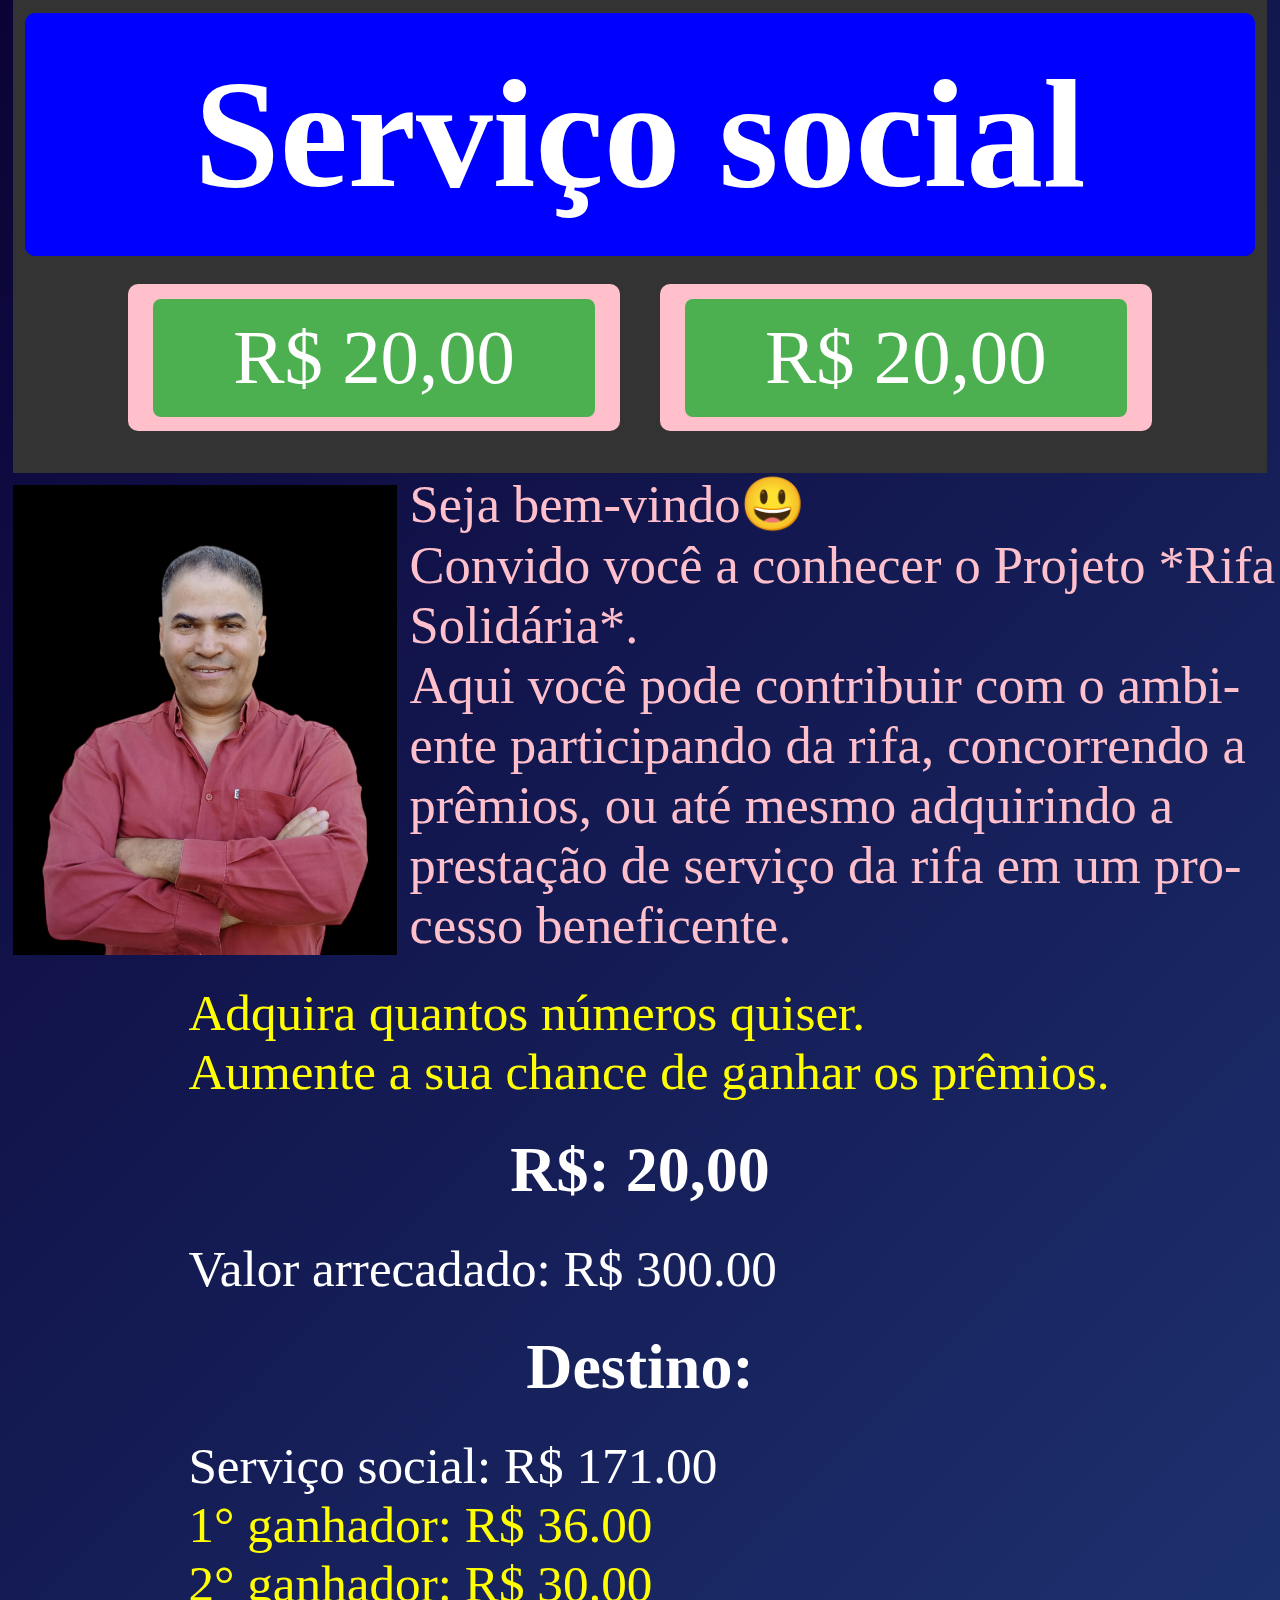
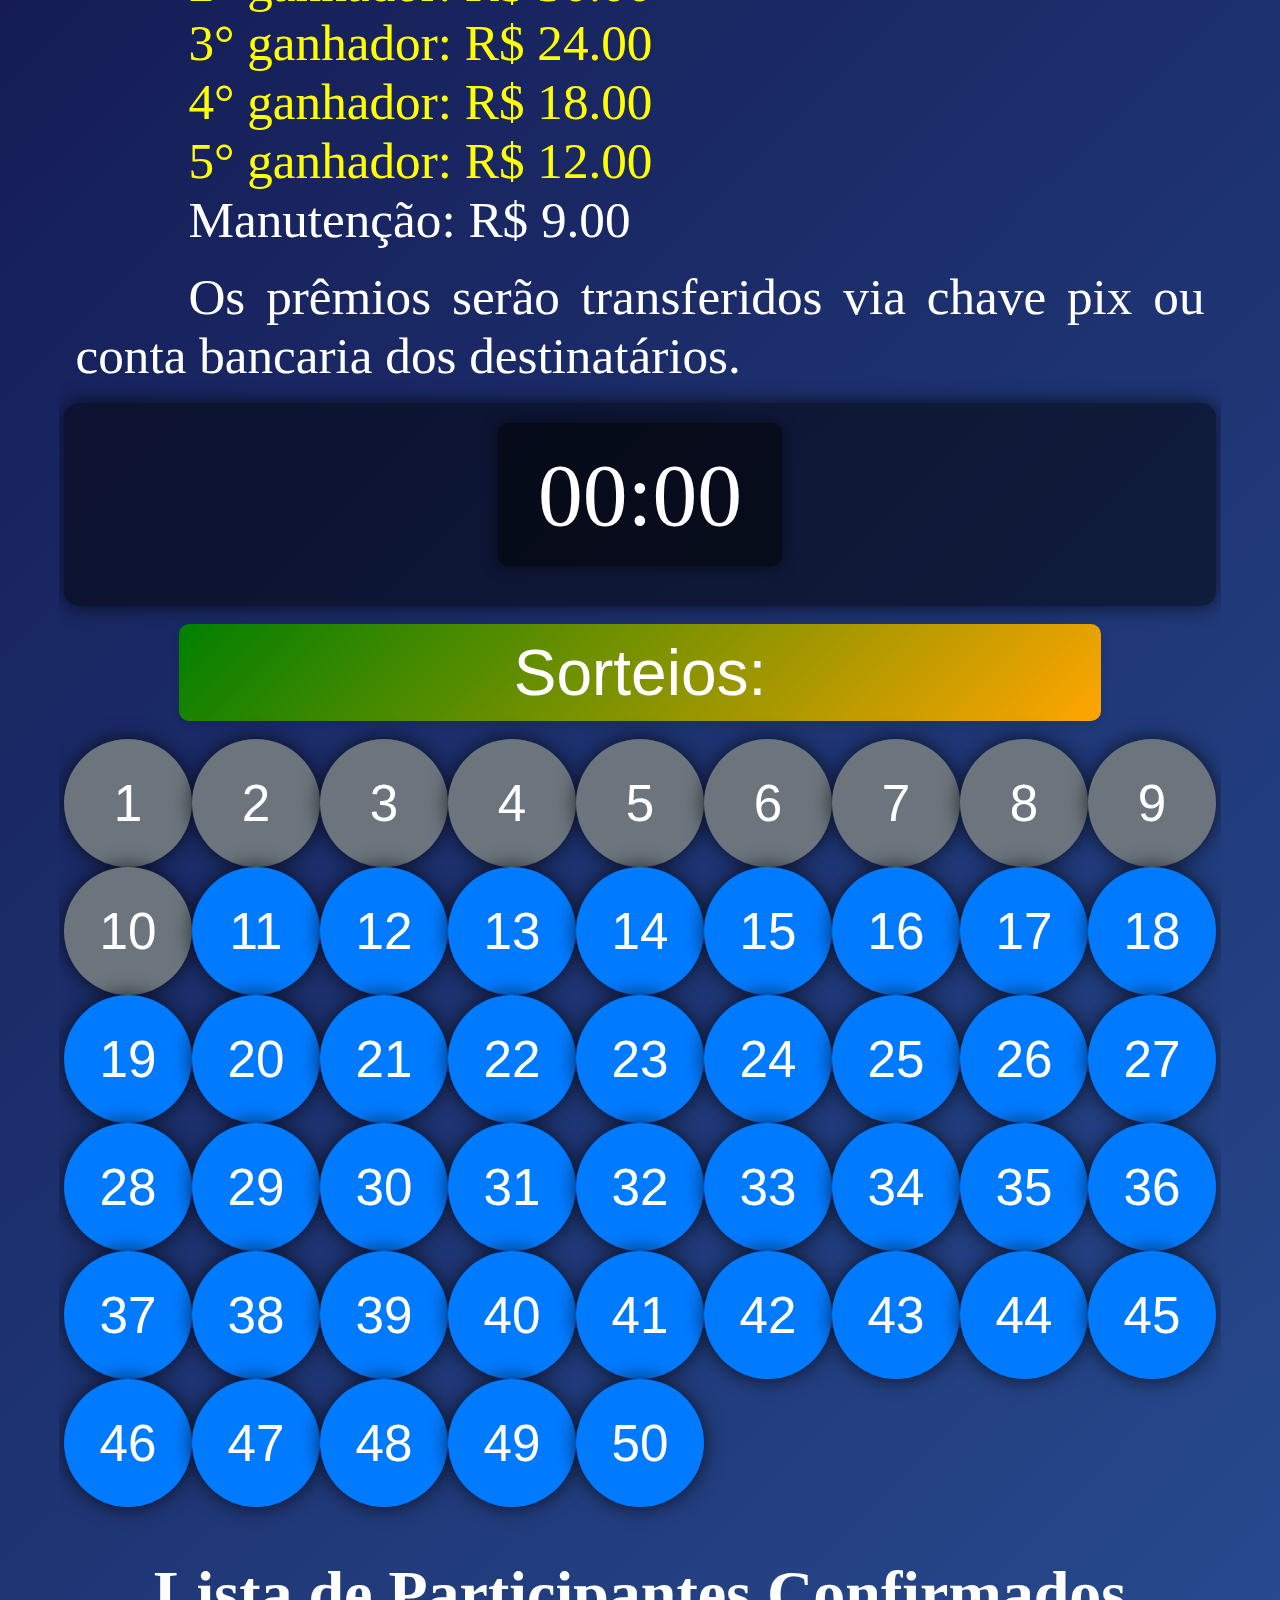
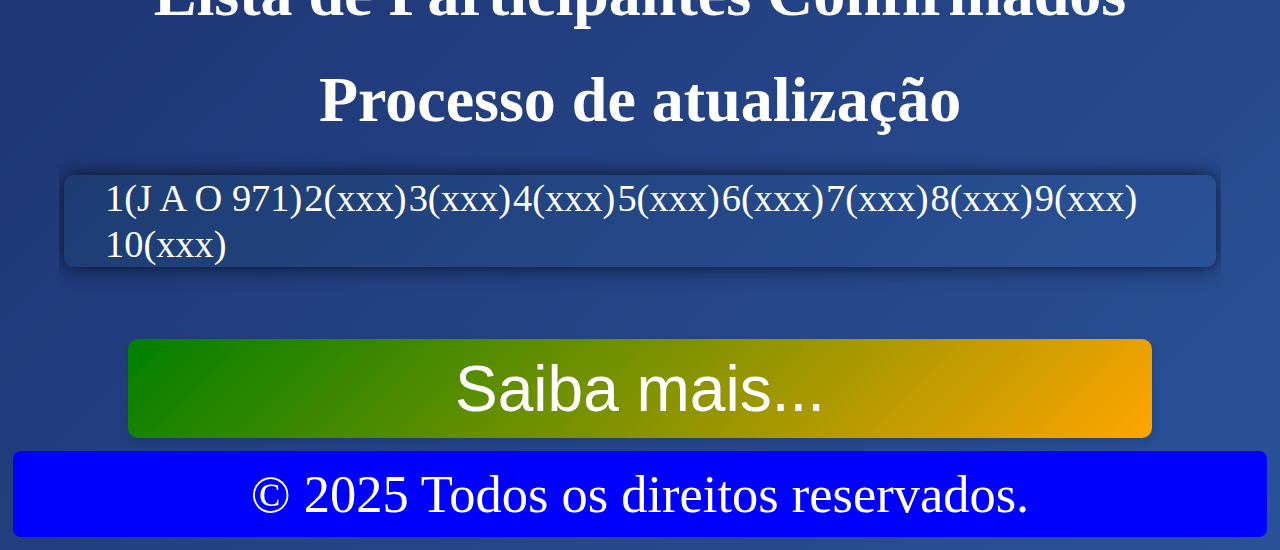
<file: index.html>
<!DOCTYPE html>
<html lang="pt-br">

<head>
    <meta charset="UTF-8">
    <meta name="viewport" content="width=device-width, initial-scale=1.0">
    <title>Jeferson Alves!</title>
    <link rel="stylesheet" href="css/rifa.css">
    <link rel="stylesheet" href="css/global.css">
    <link
        href="https://fonts.googleapis.com/css2?family=Montserrat:wght@400;700&family=Open+Sans:wght@400;700&family=Roboto:wght@400;700&display=swap"
        rel="stylesheet">
</head>

<body>
    <nav>
        <div class="logo">
            <h1><a href="index.html">Serviço social</a></h1>
        </div>
        <ul>
            <li>
                <a href=".html" id="preço-link"
                    onclick="alert('Escolha o (s) número (s) disponíveis!'); return false;" class="btn-preço">R$
                    20,00</a>
            </li>
            <li>
                <a href=".html" id="preço-link"
                    onclick="alert('Escolha o (s) número (s) disponíveis!'); return false;" class="btn-preço">R$
                    20,00</a>
            </li>
        </ul>
    </nav>
    <main>
        <div class="containerJA">
            <img src="img/J1.png" alt="J1">
            <div id="descrição-beneficente" class="descrição-beneficente">
                Seja bem-vindo😃<br>
                Convido você a conhecer o Projeto *Rifa Solidária*.<br>
                Aqui você pode contribuir com o ambiente participando da rifa, concorrendo a prêmios,
                ou até mesmo adquirindo a prestação de serviço da rifa em um processo beneficente.
            </div>
            <br>
        </div>
        <div class="code-container">
            <section>
                <p class="p2">Adquira quantos números quiser.</p>
                <p class="p2">Aumente a sua chance de ganhar os prêmios.</p>
                <h1>R$: 20,00</h1>
                <p class="p1">Valor arrecadado: R$ <span id="valor-arrecadado">0.00</span></p>
                <h4>Destino:</h4>

                <p class="p1">Serviço social: R$ <span id="cliente">0.00</span></p>
                <p class="p2">1° ganhador: R$ <span id="primeiro-ganhador">0.00</span></p>
                <p class="p2">2° ganhador: R$ <span id="segundo-ganhador">0.00</span></p>
                <p class="p2">3° ganhador: R$ <span id="terceiro-ganhador">0.00</span></p>
                <p class="p2">4° ganhador: R$ <span id="quarto-ganhador">0.00</span></p>
                <p class="p2">5° ganhador: R$ <span id="quinto-ganhador">0.00</span></p>
                <p class="p1">Manutenção: R$ <span id="manutenção">0.00</span></p>
                <br>
                <p class="p1">
                    Os prêmios serão transferidos via chave pix ou conta bancaria dos destinatários.
                </p>
                <br>
                <div class="container2-cronometro">
                    <div class="container-cronometro">
                        <div id="cronometro">00:00</div>
                    </div>
                    <div id="mensagem-sorteio" class="mensagem-sorteio"></div>
                    <div id="resultado-sorteio" class="resultado-sorteio"></div>
                </div>
                <br>
                <button class="btn2"
                    onclick="window.open('https://drive.google.com/file/d/1-MW5Cq9LmIs7RhKZhIwuF4i0_9--1ahb/view?usp=sharing', '_blank')">Sorteios:</button>
                <br>
                <br>
                <div class="numbers-container"></div>
                <br>
                <h2>Lista de Participantes Confirmados</h2>
                <h2>Processo de atualização</h2>
                <ul id="lista-participantes"></ul>
                <br>

            </section>
        </div>
    </main>
    <button class="btn2" onclick="window.open('https://ja.tec.br/', '_blank')">Saiba mais...</button>
    <br>
    <footer>&copy; 2025 Todos os direitos reservados.</footer>
    <script src="js/script.js"></script>
    <script src="js/cronometro.js"></script>
</body>

</html>
</file>
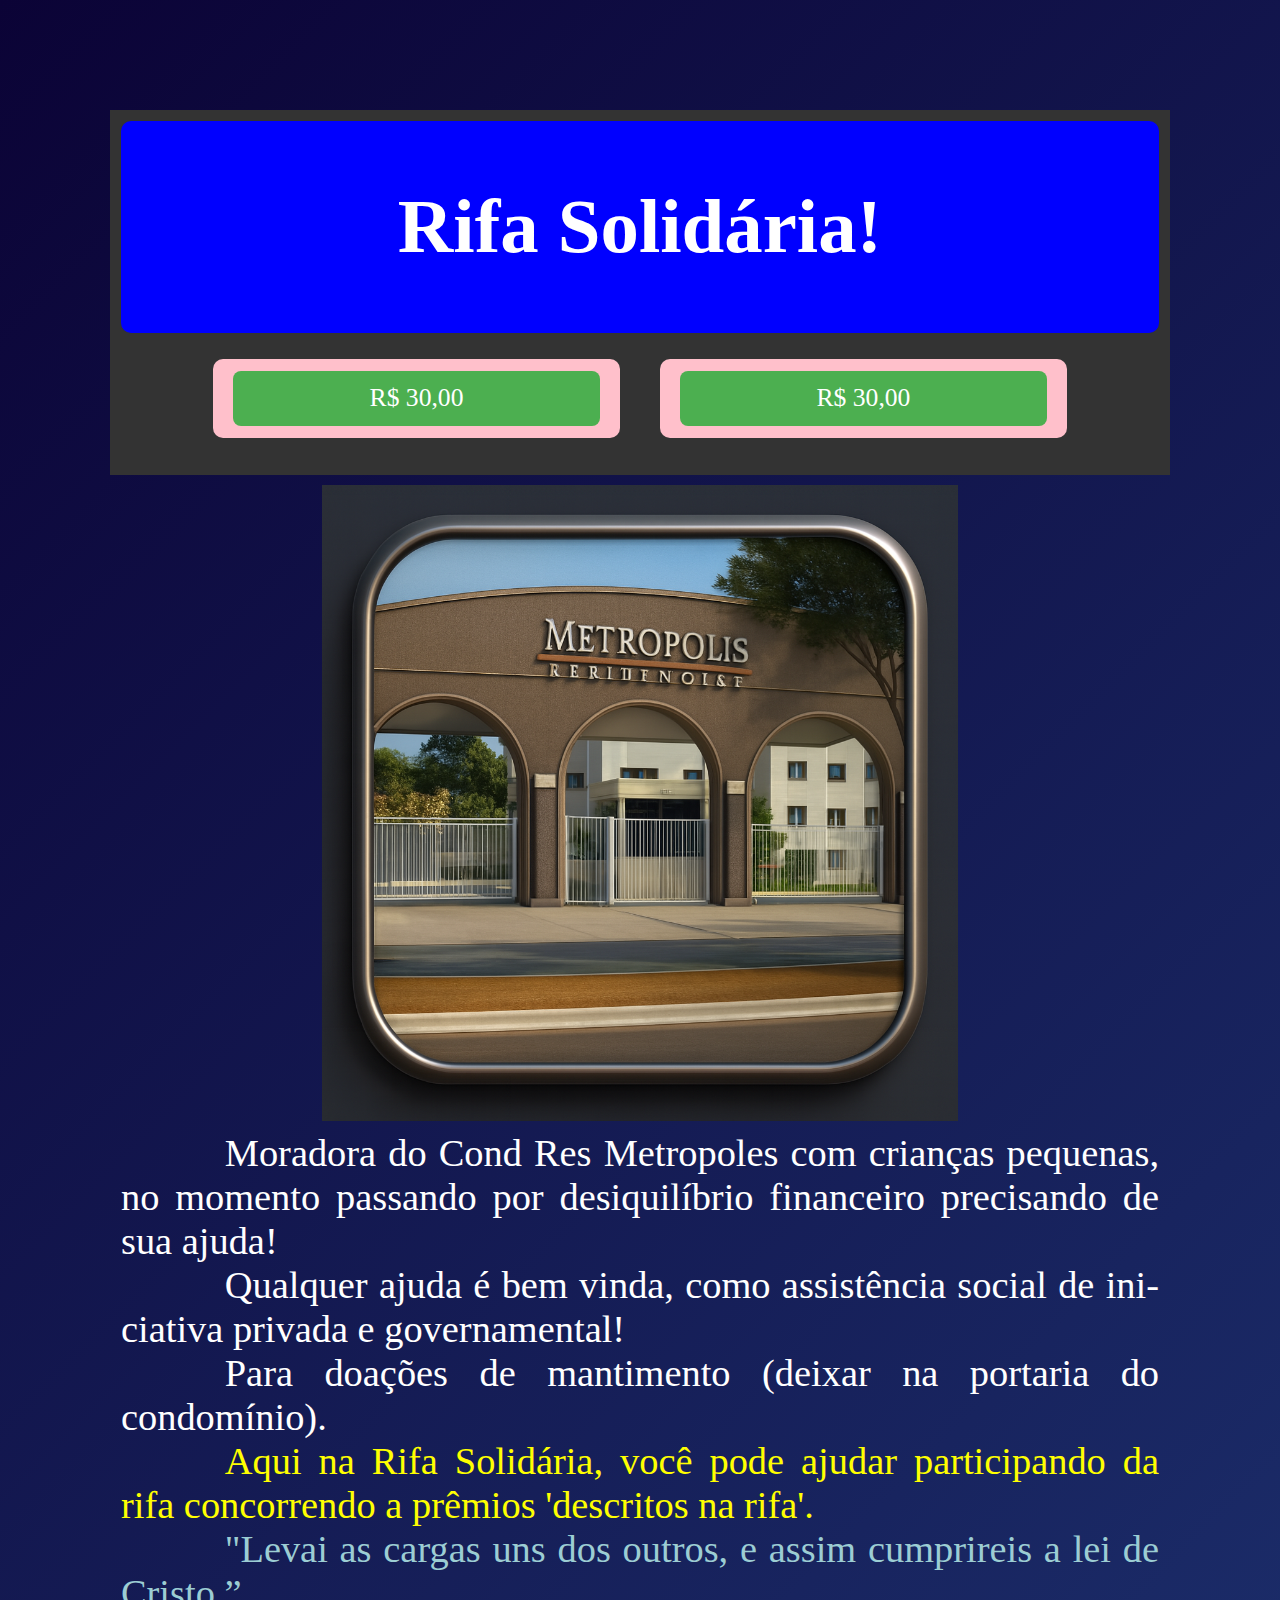
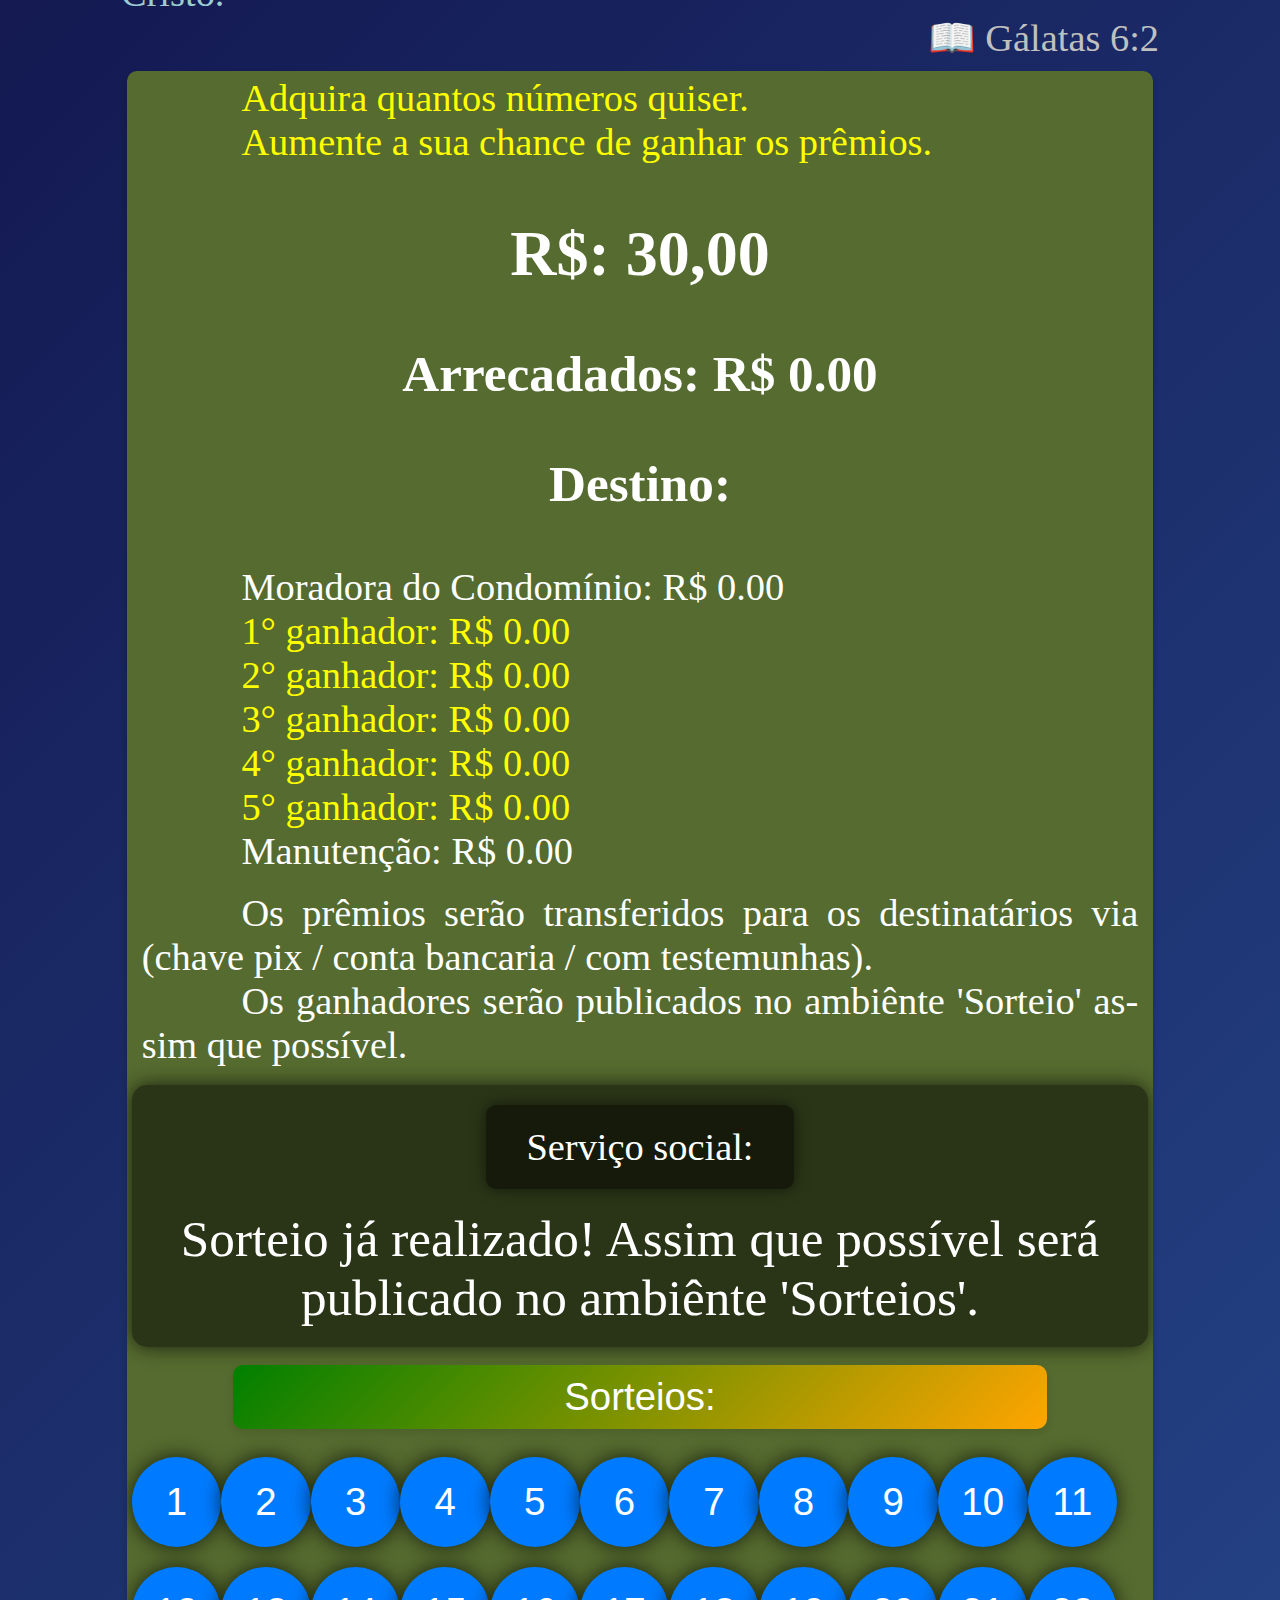
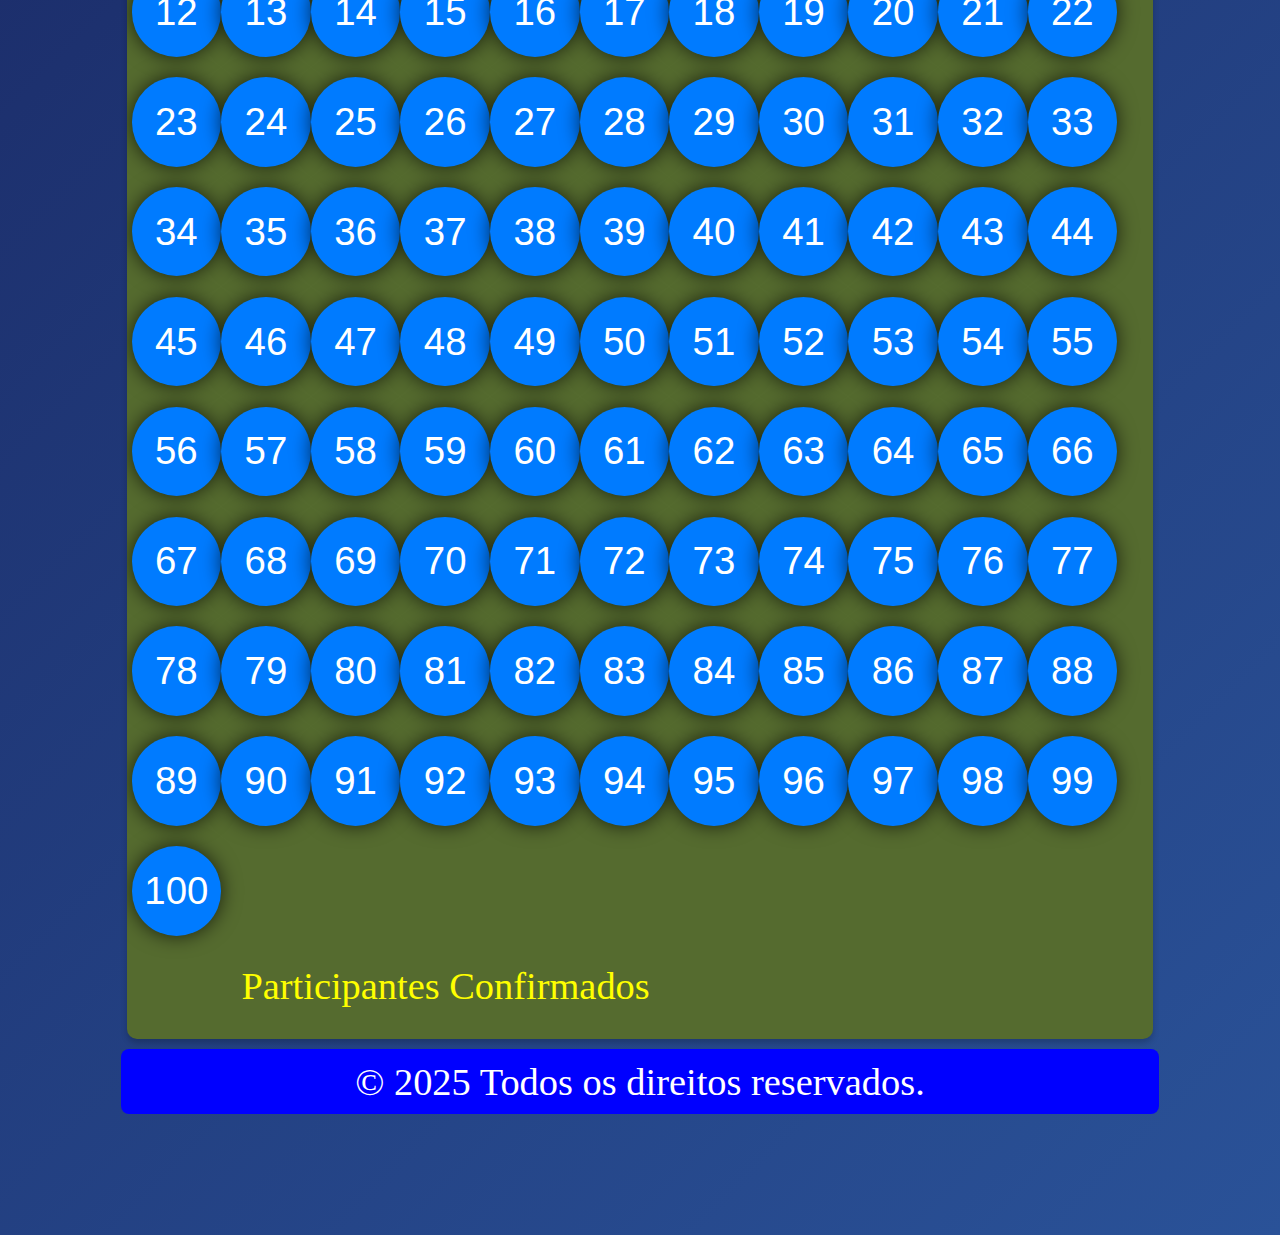
<file: sorteio.html>
<!DOCTYPE html>
<html lang="pt-br">

<head>
    <meta charset="UTF-8">
    <meta name="viewport" content="width=device-width, initial-scale=1.0">
    <title>SORTEIO!</title>
    <link rel="stylesheet" href="css/sorteiorifa.css">
    <link rel="stylesheet" href="css/sorteioglobal.css">
    <link
        href="https://fonts.googleapis.com/css2?family=Montserrat:wght@400;700&family=Open+Sans:wght@400;700&family=Roboto:wght@400;700&display=swap"
        rel="stylesheet">
</head>
<!-- Comentários -->

<body>
    <nav>
        <div class="logo">
            <a href="index.html">
                <h1>Rifa Solidária!
                </h1>
            </a>
        </div>
        <ul>
            <li>
                <a href=".html" id="preço-link" onclick="alert('Escolha o (s) número (s) disponíveis!'); return false;"
                    class="btn-preço">R$
                    30,00</a>
            </li>
            <li>
                <a href=".html" id="preço-link" onclick="alert('Escolha o (s) número (s) disponíveis!'); return false;"
                    class="btn-preço">R$
                    30,00</a>
            </li>
        </ul>
    </nav>
    <main>
        <div class="container-foto">
            <img src="img/Metropoles.png" alt="metr">
        </div>
        <div class="container-descrição">
            <div id="descrição-beneficente" class="descrição-beneficente">
                <!--Seja bem-vindo😃<br>
                Convido você a conhecer o Projeto *Rifa Solidária*.<br>
                Aqui você pode contribuir com o ambiente participando da rifa, concorrendo a prêmios,
                ou até mesmo adquirindo a prestação de serviço da rifa em um processo beneficente.-->
                <p class="p1">Moradora do Cond Res Metropoles com crianças pequenas, no momento passando por
                    desiquilíbrio financeiro precisando de sua ajuda!</p>
                <p class="p1">Qualquer ajuda é bem vinda, como assistência social de iniciativa privada e governamental!
                </p>
                <p class="p1">Para doações de mantimento (deixar na portaria do condomínio).</p>
                <p class="p2">Aqui na Rifa Solidária, você pode ajudar participando da rifa concorrendo a prêmios
                    'descritos na rifa'.</p>
                <p class="p3">"Levai as cargas uns dos outros, e assim cumprireis a lei de Cristo.”</p>
                <p class="p4">📖 Gálatas 6:2</p>
            </div>
        </div>

        <div class="container-verde">
            <section>
                <p class="p2">Adquira quantos números quiser.</p>
                <p class="p2">Aumente a sua chance de ganhar os prêmios.</p>
                <h2>R$: 30,00</h2>
                <h3>Arrecadados: R$ <span id="valor-arrecadado">0.00</span></h3>
                <h3>Destino:</h3>

                <p class="p1">Moradora do Condomínio: R$ <span id="cliente">0.00</span></p>
                <p class="p2">1° ganhador: R$ <span id="primeiro-ganhador">0.00</span></p>
                <p class="p2">2° ganhador: R$ <span id="segundo-ganhador">0.00</span></p>
                <p class="p2">3° ganhador: R$ <span id="terceiro-ganhador">0.00</span></p>
                <p class="p2">4° ganhador: R$ <span id="quarto-ganhador">0.00</span></p>
                <p class="p2">5° ganhador: R$ <span id="quinto-ganhador">0.00</span></p>
                <p class="p1">Manutenção: R$ <span id="manutenção">0.00</span></p>
                <br>
                <p class="p1">
                    Os prêmios serão transferidos para os destinatários via (chave pix / conta bancaria / com testemunhas).
                </p>
                <p class="p1">
                    Os ganhadores serão publicados no ambiênte 'Sorteio' assim que possível.
                </p>
                <br>
                <div class="container2-cronometro">
                    <div class="container-cronometro">
                        <div id="cronometro">00:00</div>
                    </div>
                    <div id="mensagem-sorteio" class="mensagem-sorteio"></div>
                    <div id="resultado-sorteio" class="resultado-sorteio"></div>
                </div>
                <br>
                <button
                    class="btn2">Sorteios:</button><!-- onclick="window.open('https://drive.google.com/file/d/1-MW5Cq9LmIs7RhKZhIwuF4i0_9--1ahb/view?usp=sharing', '_blank')" -->
                <br>
                <br>
                <div class="numbers-container"></div>
                <br>
                <p class="p2">Participantes Confirmados</p>
                <ul id="lista-participantes"></ul>
            </section>
        </div>
    </main>
    <!-- <button class="btn2" onclick="window.open('https://ja.tec.br/', '_blank')">Saiba mais...</button> -->
    <footer>&copy; 2025 Todos os direitos reservados.</footer>
    <script src="sorteiojs/script.js"></script>
    <script src="sorteiojs/cronometro.js"></script>
</body>

</html>
</file>
<file: css/rifa.css>
/* Estilos Gerais */ 
body { 
    color: white; 
    background: linear-gradient(135deg, #0b0336, #2a5298); 
} 
 
#lista-participantes { 
    color: white; 
    background: linear-gradient(135deg, #1e3c72, #2a5298); 
    box-shadow: 0 0 20px rgba(0, 0, 0, 0.7); 
} 
 
.number-btn { 
    background-color: #007bff; 
    color: white; 
    box-shadow: 0 0 20px rgba(0, 0, 0, 0.7); 
} 
 
.number-btn:disabled { 
    background-color: #6c757d; 
} 
 
.summary { 
    background: #fff; 
    box-shadow: 0 2px 5px rgba(0, 0, 0, 0.1); 
} 
 
.container2-cronometro { 
    background-color: rgba(0, 0, 0, 0.5); 
    box-shadow: 0 0 20px rgba(0, 0, 0, 0.7); 
} 
 
#cronometro { 
    background-color: rgba(0, 0, 0, 0.5); 
    box-shadow: 0 0 15px rgba(0, 0, 0, 0.5); 
} 
 
#cronometro.finalizado { 
    background-color: #ff0000; 
    box-shadow: 0 0 25px rgba(255, 0, 0, 0.8); 
} 
 
/* Estilo do Cabeçalho */ 
nav { 
    background-color: #333; 
    color: white; 
} 
 
nav .logo { 
    background-color: blue; 
} 
 
nav .logo a { 
    color: white; 
} 
 
nav ul li { 
    background-color: pink; 
} 
 
nav ul li a { 
    color: white; 
} 
 
nav ul li a.disabled { 
    color: grey; 
} 
 
/* Estilos para Títulos */ 
h1 { 
    color: white; 
} 
 
h2 { 
    color: white; 
} 
 
h3 { 
    color: white; 
} 
 
h4 { 
    color: white; 
} 
 
h5 { 
    color: #007BFF; 
} 
 
/* Estilos para Parágrafos */ 
.p1 { 
    color: white; 
} 
 
.p2 { 
    color: yellow; 
} 
 
.p3 { 
    color: rgb(156, 205, 211); 
} 
 
.p4 { 
    color: silver; 
} 
 
.p5 { 
    color: white; 
} 
 
 
/* Estilos para os Botões */  
.btn-preço { 
    transition: transform 0.3s, background-color 0.3s; 
    background-color: #4caf50;  
    color: white; 
} 
 
.btn-preço:hover { 
    background-color: #45a049; 
    /* Cor de fundo ao passar o mouse */ 
} 

.btn1, 
.btn2,
.btn3 { 
    background: linear-gradient(135deg, green, orange); 
    color: white; 
    transition: background-color 0.3s ease, transform 0.3s ease; 
    box-shadow: 0 4px 8px rgba(0, 0, 0, 0.1); 
} 
 
.btn1:hover, 
.btn2:hover,
.btn3:hover { 
    background-color: #45a049; 
    box-shadow: 0 8px 16px rgba(0, 0, 0, 0.2); 
} 
 
/* Estilos para Containers */ 
.descrição-beneficente { 
    color: pink; 
} 
 
.container-verde { 
    background-color: #556B2F; 
    box-shadow: 0 4px 6px rgba(0, 0, 0, 0.2); 
} 

/* Estilo do Rodapé */
footer {
    background-color: blue;
    color: white;
}
</file>
<file: css/global.css>
/* Celular peq*/
@media (max-width: 480px) {

	/* Estilos Gerais */
	body {
		justify-content: center;
		align-items: center;
		margin: 0 auto;
		width: 100%;
	}

	/* Estilo do Cabeçalho */
	nav {
		padding: 1% 0;
		text-align: center;
		margin: 0 1%;
	}

	nav .logo {
		margin-right: auto;
		border-radius: 10px;
		padding: 1px;
		margin: 0 1%;
	}

	nav .logo a {
		font-family: 'Georgia', 'Times New Roman', Times, serif;
		font-size: 12.0vw;
		text-decoration: none;
	}

	nav ul {
		list-style: none;
		display: flex;
		justify-content: center;
		border-radius: 10px;
		padding: 1%;
	}

	nav ul li {
		width: 40%;
		margin: 0 20px;
		border-radius: 10px;
	}

	nav ul li a {
		text-decoration: none;
	}

	nav ul li a.disabled {
		pointer-events: none;
	}

	/* Estilos para os Botões do cabeçalho */
	.btn-preço {
		width: 84%;
		font-size: 6.0vw;
		text-align: center;
		text-decoration: none;
		display: inline-block;
		margin: 3%;
		padding: 3%;
		cursor: pointer;
		border-radius: 8px;
	}

	.btn-preço:hover {
		transform: scale(1.05);
		/* Leve aumento no tamanho ao passar o mouse */
	}

	/* Estilo da Imagem Jeferson Alves */
	.containerJA {
		display: flex;
		align-items: flex-start;
	}
	img {
		width: 30%;
		margin: 1%;
	}

	.descrição-beneficente {
		hyphens: auto;
		width: 70%;
		font-size: 4.1vw;
		padding-right: 2px;
	}

	.container2-cronometro {
		display: flex;
		flex-direction: column;
		align-items: center;
		text-align: center;
		padding: 20px;
		border-radius: 15px;
	}

	.container-cronometro {
		margin-bottom: 20px;
	}

	#cronometro {
		font-size: 7.0vw;
		padding: 20px 40px;
		border-radius: 10px;
		transition: all 0.5s;
	}

	#cronometro.finalizado {
		transform: scale(1.2);
		animation: pulsar 1s infinite alternate;
	}

	@keyframes pulsar {
		from {
			transform: scale(1.2);
		}

		to {
			transform: scale(1.3);
		}
	}

	#mensagem-sorteio {
		font-size: 4.0vw;
		animation: fadeInOut 1.5s infinite;
	}

	@keyframes fadeInOut {

		0%,
		100% {
			opacity: 0;
		}

		50% {
			opacity: 1;
		}
	}

	/* Ajustes para containers de números */
	.resultado-sorteio {
		font-size: 3.0vw;
		width: 100%;
	}

	.resultado-sorteio h2 {
		margin-bottom: 10px;
	}

	.resultado-sorteio p {
		margin: 1% auto;

	}

	/* Estilização para botões */
	.number-btn {
		width: 10vw;
		height: 10vw;
		border: none;
		border-radius: 50%;
		font-size: 4vw;
		cursor: pointer;
	}

	.number-btn:disabled {
		cursor: not-allowed;
	}

	/* Estilização para o resumo */
	.summary {
		margin-top: 2vw;
		padding: 3vw;
		border-radius: 1vw;
	}

	.summary p {
		margin: 1.5vw 0;
		font-size: 2.5vw;
		/* Tamanho da fonte responsivo */
	}

	/* Estilização para a lista de participantes */
	#lista-participantes {
		display: flex;
		flex-wrap: wrap;
		justify-content: center;
		list-style-type: none;
		font-size: 3vw;
		border-radius: 10px;
	}
	/* Estilos para Títulos */
	h1,
	h2,
	h3,
	h4,
	h5 {
		font-size: 5.0vw;
		text-align: center;
		margin: 0.5em 0;
	}

	/* Estilos para Parágrafos */
	.p1,
	.p2,
	.p3,
	.p4 {
		hyphens: auto;
		text-align: justify;
		margin: 0 1%;
		text-indent: 10%;
		font-size: 4.0vw;
	}
	
	.btn1,
	.btn2,
	.btn3 {
		width: 80%;
		border: none;
		padding: 1% 10%;
		text-align: center;
		cursor: pointer;
		border-radius: 10px;
		margin-left: 10%;
		margin-right: 10%;
		font-size: 5.0vw;
	}

	.btn1:hover,
	.btn2:hover {
		transform: scale(1.1);
	}

	.btn3:hover {
		transform: scale(1.1);
	}

	/* Estilos para Containers */
	.code-container {
		border-radius: 10px;
		width: 90%;
		margin: 10px auto;
		padding: 5px;
		overflow-x: auto;
	}

	/* Estilo do Rodapé */
	footer {
		text-align: center;
		margin: 1%;
		padding: 1%;
		border-radius: 8px;
		font-size: 4.1vw;
	}
}

/* Celular grande*/
@media only screen and (min-width: 481px) and (max-width: 768px) {
	/* Estilos Gerais */
	body {
		justify-content: center;
		align-items: center;
		margin: 0 auto;
		width: 100%;
	}

	/* Estilo do Cabeçalho */
	nav {
		padding: 1% 0;
		text-align: center;
		margin: 0 1%;
	}

	nav .logo {
		margin-right: auto;
		border-radius: 10px;
		padding: 1px;
		margin: 0 1%;
	}

	nav .logo a {
		font-family: 'Georgia', 'Times New Roman', Times, serif;
		font-size: 12.0vw;
		text-decoration: none;
	}

	nav ul {
		list-style: none;
		display: flex;
		justify-content: center;
		border-radius: 10px;
		padding: 1%;
	}

	nav ul li {
		width: 40%;
		margin: 0 20px;
		border-radius: 10px;
	}

	nav ul li a {
		text-decoration: none;
	}

	nav ul li a.disabled {
		pointer-events: none;
	}

	/* Estilos para os Botões do cabeçalho */
	.btn-preço {
		width: 84%;
		font-size: 6.0vw;
		text-align: center;
		text-decoration: none;
		display: inline-block;
		margin: 3%;
		padding: 3%;
		cursor: pointer;
		border-radius: 8px;
	}

	.btn-preço:hover {
		transform: scale(1.05);
		/* Leve aumento no tamanho ao passar o mouse */
	}

	/* Estilo da Imagem Jeferson Alves */
	.containerJA {
		display: flex;
		align-items: flex-start;
	}
	img {
		width: 30%;
		margin: 1%;
	}

	.descrição-beneficente {
		hyphens: auto;
		width: 70%;
		font-size: 4.1vw;
		padding-right: 2px;
	}

	.container2-cronometro {
		display: flex;
		flex-direction: column;
		align-items: center;
		text-align: center;
		padding: 20px;
		border-radius: 15px;
	}

	.container-cronometro {
		margin-bottom: 20px;
	}

	#cronometro {
		font-size: 7.0vw;
		padding: 20px 40px;
		border-radius: 10px;
		transition: all 0.5s;
	}

	#cronometro.finalizado {
		transform: scale(1.2);
		animation: pulsar 1s infinite alternate;
	}

	@keyframes pulsar {
		from {
			transform: scale(1.2);
		}

		to {
			transform: scale(1.3);
		}
	}

	#mensagem-sorteio {
		font-size: 4.0vw;
		animation: fadeInOut 1.5s infinite;
	}

	@keyframes fadeInOut {

		0%,
		100% {
			opacity: 0;
		}

		50% {
			opacity: 1;
		}
	}

	/* Ajustes para containers de números */
	.resultado-sorteio {
		font-size: 3.0vw;
		width: 100%;
	}

	.resultado-sorteio h2 {
		margin-bottom: 10px;
	}

	.resultado-sorteio p {
		margin: 1% auto;

	}

	/* Estilização para botões */
	.number-btn {
		width: 10vw;
		height: 10vw;
		border: none;
		border-radius: 50%;
		font-size: 4vw;
		cursor: pointer;
	}

	.number-btn:disabled {
		cursor: not-allowed;
	}

	/* Estilização para o resumo */
	.summary {
		margin-top: 2vw;
		padding: 3vw;
		border-radius: 1vw;
	}

	.summary p {
		margin: 1.5vw 0;
		font-size: 2.5vw;
		/* Tamanho da fonte responsivo */
	}

	/* Estilização para a lista de participantes */
	#lista-participantes {
		display: flex;
		flex-wrap: wrap;
		justify-content: center;
		list-style-type: none;
		font-size: 3vw;
		border-radius: 10px;
	}
	/* Estilos para Títulos */
	h1,
	h2,
	h3,
	h4,
	h5 {
		font-size: 5.0vw;
		text-align: center;
		margin: 0.5em 0;
	}

	/* Estilos para Parágrafos */
	.p1,
	.p2,
	.p3,
	.p4 {
		hyphens: auto;
		text-align: justify;
		margin: 0 1%;
		text-indent: 10%;
		font-size: 4.0vw;
	}
	
	.btn1,
	.btn2,
	.btn3 {
		width: 80%;
		border: none;
		padding: 1% 10%;
		text-align: center;
		cursor: pointer;
		border-radius: 10px;
		margin-left: 10%;
		margin-right: 10%;
		font-size: 5.0vw;
	}

	.btn1:hover,
	.btn2:hover {
		transform: scale(1.1);
	}

	.btn3:hover {
		transform: scale(1.1);
	}

	/* Estilos para Containers */
	.code-container {
		border-radius: 10px;
		width: 90%;
		margin: 10px auto;
		padding: 5px;
		overflow-x: auto;
	}

	/* Estilo do Rodapé */
	footer {
		text-align: center;
		margin: 1%;
		padding: 1%;
		border-radius: 8px;
		font-size: 4.1vw;
	}

}

/* Tablet */
@media only screen and (min-width: 769px) and (max-width: 1024px) {
	/* Estilos Gerais */
	body {
		justify-content: center;
		align-items: center;
		margin: 0 auto;
		width: 100%;
	}

	/* Estilo do Cabeçalho */
	nav {
		padding: 1% 0;
		text-align: center;
		margin: 0 1%;
	}

	nav .logo {
		margin-right: auto;
		border-radius: 10px;
		padding: 1px;
		margin: 0 1%;
	}

	nav .logo a {
		font-family: 'Georgia', 'Times New Roman', Times, serif;
		font-size: 12.0vw;
		text-decoration: none;
	}

	nav ul {
		list-style: none;
		display: flex;
		justify-content: center;
		border-radius: 10px;
		padding: 1%;
	}

	nav ul li {
		width: 40%;
		margin: 0 20px;
		border-radius: 10px;
	}

	nav ul li a {
		text-decoration: none;
	}

	nav ul li a.disabled {
		pointer-events: none;
	}

	/* Estilos para os Botões do cabeçalho */
	.btn-preço {
		width: 84%;
		font-size: 6.0vw;
		text-align: center;
		text-decoration: none;
		display: inline-block;
		margin: 3%;
		padding: 3%;
		cursor: pointer;
		border-radius: 8px;
	}

	.btn-preço:hover {
		transform: scale(1.05);
		/* Leve aumento no tamanho ao passar o mouse */
	}

	/* Estilo da Imagem Jeferson Alves */
	.containerJA {
		display: flex;
		align-items: flex-start;
	}
	img {
		width: 30%;
		margin: 1%;
	}

	.descrição-beneficente {
		hyphens: auto;
		width: 70%;
		font-size: 4.1vw;
		padding-right: 2px;
	}

	.container2-cronometro {
		display: flex;
		flex-direction: column;
		align-items: center;
		text-align: center;
		padding: 20px;
		border-radius: 15px;
	}

	.container-cronometro {
		margin-bottom: 20px;
	}

	#cronometro {
		font-size: 7.0vw;
		padding: 20px 40px;
		border-radius: 10px;
		transition: all 0.5s;
	}

	#cronometro.finalizado {
		transform: scale(1.2);
		animation: pulsar 1s infinite alternate;
	}

	@keyframes pulsar {
		from {
			transform: scale(1.2);
		}

		to {
			transform: scale(1.3);
		}
	}

	#mensagem-sorteio {
		font-size: 4.0vw;
		animation: fadeInOut 1.5s infinite;
	}

	@keyframes fadeInOut {

		0%,
		100% {
			opacity: 0;
		}

		50% {
			opacity: 1;
		}
	}

	/* Ajustes para containers de números */
	.resultado-sorteio {
		font-size: 3.0vw;
		width: 100%;
	}

	.resultado-sorteio h2 {
		margin-bottom: 10px;
	}

	.resultado-sorteio p {
		margin: 1% auto;

	}

	/* Estilização para botões */
	.number-btn {
		width: 10vw;
		height: 10vw;
		border: none;
		border-radius: 50%;
		font-size: 4vw;
		cursor: pointer;
	}

	.number-btn:disabled {
		cursor: not-allowed;
	}

	/* Estilização para o resumo */
	.summary {
		margin-top: 2vw;
		padding: 3vw;
		border-radius: 1vw;
	}

	.summary p {
		margin: 1.5vw 0;
		font-size: 2.5vw;
		/* Tamanho da fonte responsivo */
	}

	/* Estilização para a lista de participantes */
	#lista-participantes {
		display: flex;
		flex-wrap: wrap;
		justify-content: center;
		list-style-type: none;
		font-size: 3vw;
		border-radius: 10px;
	}
	/* Estilos para Títulos */
	h1,
	h2,
	h3,
	h4,
	h5 {
		font-size: 5.0vw;
		text-align: center;
		margin: 0.5em 0;
	}

	/* Estilos para Parágrafos */
	.p1,
	.p2,
	.p3,
	.p4 {
		hyphens: auto;
		text-align: justify;
		margin: 0 1%;
		text-indent: 10%;
		font-size: 4.0vw;
	}
	
	.btn1,
	.btn2,
	.btn3 {
		width: 80%;
		border: none;
		padding: 1% 10%;
		text-align: center;
		cursor: pointer;
		border-radius: 10px;
		margin-left: 10%;
		margin-right: 10%;
		font-size: 5.0vw;
	}

	.btn1:hover,
	.btn2:hover {
		transform: scale(1.1);
	}

	.btn3:hover {
		transform: scale(1.1);
	}

	/* Estilos para Containers */
	.code-container {
		border-radius: 10px;
		width: 90%;
		margin: 10px auto;
		padding: 5px;
		overflow-x: auto;
	}

	/* Estilo do Rodapé */
	footer {
		text-align: center;
		margin: 1%;
		padding: 1%;
		border-radius: 8px;
		font-size: 4.1vw;
	}

}

/* Laptops */
@media only screen and (min-width: 1025px) and (max-width: 1200px) {
	/* Estilos Gerais */
	body {
		justify-content: center;
		align-items: center;
		margin: 0 auto;
		width: 100%;
	}

	/* Estilo do Cabeçalho */
	nav {
		padding: 1% 0;
		text-align: center;
		margin: 0 1%;
	}

	nav .logo {
		margin-right: auto;
		border-radius: 10px;
		padding: 1px;
		margin: 0 1%;
	}

	nav .logo a {
		font-family: 'Georgia', 'Times New Roman', Times, serif;
		font-size: 12.0vw;
		text-decoration: none;
	}

	nav ul {
		list-style: none;
		display: flex;
		justify-content: center;
		border-radius: 10px;
		padding: 1%;
	}

	nav ul li {
		width: 40%;
		margin: 0 20px;
		border-radius: 10px;
	}

	nav ul li a {
		text-decoration: none;
	}

	nav ul li a.disabled {
		pointer-events: none;
	}

	/* Estilos para os Botões do cabeçalho */
	.btn-preço {
		width: 84%;
		font-size: 6.0vw;
		text-align: center;
		text-decoration: none;
		display: inline-block;
		margin: 3%;
		padding: 3%;
		cursor: pointer;
		border-radius: 8px;
	}

	.btn-preço:hover {
		transform: scale(1.05);
		/* Leve aumento no tamanho ao passar o mouse */
	}

	/* Estilo da Imagem Jeferson Alves */
	.containerJA {
		display: flex;
		align-items: flex-start;
	}
	img {
		width: 30%;
		margin: 1%;
	}

	.descrição-beneficente {
		hyphens: auto;
		width: 70%;
		font-size: 4.1vw;
		padding-right: 2px;
	}

	.container2-cronometro {
		display: flex;
		flex-direction: column;
		align-items: center;
		text-align: center;
		padding: 20px;
		border-radius: 15px;
	}

	.container-cronometro {
		margin-bottom: 20px;
	}

	#cronometro {
		font-size: 7.0vw;
		padding: 20px 40px;
		border-radius: 10px;
		transition: all 0.5s;
	}

	#cronometro.finalizado {
		transform: scale(1.2);
		animation: pulsar 1s infinite alternate;
	}

	@keyframes pulsar {
		from {
			transform: scale(1.2);
		}

		to {
			transform: scale(1.3);
		}
	}

	#mensagem-sorteio {
		font-size: 4.0vw;
		animation: fadeInOut 1.5s infinite;
	}

	@keyframes fadeInOut {

		0%,
		100% {
			opacity: 0;
		}

		50% {
			opacity: 1;
		}
	}

	/* Ajustes para containers de números */
	.resultado-sorteio {
		font-size: 3.0vw;
		width: 100%;
	}

	.resultado-sorteio h2 {
		margin-bottom: 10px;
	}

	.resultado-sorteio p {
		margin: 1% auto;

	}

	/* Estilização para botões */
	.number-btn {
		width: 10vw;
		height: 10vw;
		border: none;
		border-radius: 50%;
		font-size: 4vw;
		cursor: pointer;
	}

	.number-btn:disabled {
		cursor: not-allowed;
	}

	/* Estilização para o resumo */
	.summary {
		margin-top: 2vw;
		padding: 3vw;
		border-radius: 1vw;
	}

	.summary p {
		margin: 1.5vw 0;
		font-size: 2.5vw;
		/* Tamanho da fonte responsivo */
	}

	/* Estilização para a lista de participantes */
	#lista-participantes {
		display: flex;
		flex-wrap: wrap;
		justify-content: center;
		list-style-type: none;
		font-size: 3vw;
		border-radius: 10px;
	}
	/* Estilos para Títulos */
	h1,
	h2,
	h3,
	h4,
	h5 {
		font-size: 5.0vw;
		text-align: center;
		margin: 0.5em 0;
	}

	/* Estilos para Parágrafos */
	.p1,
	.p2,
	.p3,
	.p4 {
		hyphens: auto;
		text-align: justify;
		margin: 0 1%;
		text-indent: 10%;
		font-size: 4.0vw;
	}
	
	.btn1,
	.btn2,
	.btn3 {
		width: 80%;
		border: none;
		padding: 1% 10%;
		text-align: center;
		cursor: pointer;
		border-radius: 10px;
		margin-left: 10%;
		margin-right: 10%;
		font-size: 5.0vw;
	}

	.btn1:hover,
	.btn2:hover {
		transform: scale(1.1);
	}

	.btn3:hover {
		transform: scale(1.1);
	}

	/* Estilos para Containers */
	.code-container {
		border-radius: 10px;
		width: 90%;
		margin: 10px auto;
		padding: 5px;
		overflow-x: auto;
	}

	/* Estilo do Rodapé */
	footer {
		text-align: center;
		margin: 1%;
		padding: 1%;
		border-radius: 8px;
		font-size: 4.1vw;
	}

}

/* Desktops TVS*/
@media only screen and (min-width: 1201px) {
	/* Estilos Gerais */
	body {
		justify-content: center;
		align-items: center;
		margin: 0 auto;
		width: 100%;
	}

	/* Estilo do Cabeçalho */
	nav {
		padding: 1% 0;
		text-align: center;
		margin: 0 1%;
	}

	nav .logo {
		margin-right: auto;
		border-radius: 10px;
		padding: 1px;
		margin: 0 1%;
	}

	nav .logo a {
		font-family: 'Georgia', 'Times New Roman', Times, serif;
		font-size: 12.0vw;
		text-decoration: none;
	}

	nav ul {
		list-style: none;
		display: flex;
		justify-content: center;
		border-radius: 10px;
		padding: 1%;
	}

	nav ul li {
		width: 40%;
		margin: 0 20px;
		border-radius: 10px;
	}

	nav ul li a {
		text-decoration: none;
	}

	nav ul li a.disabled {
		pointer-events: none;
	}

	/* Estilos para os Botões do cabeçalho */
	.btn-preço {
		width: 84%;
		font-size: 6.0vw;
		text-align: center;
		text-decoration: none;
		display: inline-block;
		margin: 3%;
		padding: 3%;
		cursor: pointer;
		border-radius: 8px;
	}

	.btn-preço:hover {
		transform: scale(1.05);
		/* Leve aumento no tamanho ao passar o mouse */
	}

	/* Estilo da Imagem Jeferson Alves */
	.containerJA {
		display: flex;
		align-items: flex-start;
	}
	img {
		width: 30%;
		margin: 1%;
	}

	.descrição-beneficente {
		hyphens: auto;
		width: 70%;
		font-size: 4.1vw;
		padding-right: 2px;
	}

	.container2-cronometro {
		display: flex;
		flex-direction: column;
		align-items: center;
		text-align: center;
		padding: 20px;
		border-radius: 15px;
	}

	.container-cronometro {
		margin-bottom: 20px;
	}

	#cronometro {
		font-size: 7.0vw;
		padding: 20px 40px;
		border-radius: 10px;
		transition: all 0.5s;
	}

	#cronometro.finalizado {
		transform: scale(1.2);
		animation: pulsar 1s infinite alternate;
	}

	@keyframes pulsar {
		from {
			transform: scale(1.2);
		}

		to {
			transform: scale(1.3);
		}
	}

	#mensagem-sorteio {
		font-size: 4.0vw;
		animation: fadeInOut 1.5s infinite;
	}

	@keyframes fadeInOut {

		0%,
		100% {
			opacity: 0;
		}

		50% {
			opacity: 1;
		}
	}

	/* Ajustes para containers de números */
	.resultado-sorteio {
		font-size: 3.0vw;
		width: 100%;
	}

	.resultado-sorteio h2 {
		margin-bottom: 10px;
	}

	.resultado-sorteio p {
		margin: 1% auto;

	}

	/* Estilização para botões */
	.number-btn {
		width: 10vw;
		height: 10vw;
		border: none;
		border-radius: 50%;
		font-size: 4vw;
		cursor: pointer;
	}

	.number-btn:disabled {
		cursor: not-allowed;
	}

	/* Estilização para o resumo */
	.summary {
		margin-top: 2vw;
		padding: 3vw;
		border-radius: 1vw;
	}

	.summary p {
		margin: 1.5vw 0;
		font-size: 2.5vw;
		/* Tamanho da fonte responsivo */
	}

	/* Estilização para a lista de participantes */
	#lista-participantes {
		display: flex;
		flex-wrap: wrap;
		justify-content: center;
		list-style-type: none;
		font-size: 3vw;
		border-radius: 10px;
	}
	/* Estilos para Títulos */
	h1,
	h2,
	h3,
	h4,
	h5 {
		font-size: 5.0vw;
		text-align: center;
		margin: 0.5em 0;
	}

	/* Estilos para Parágrafos */
	.p1,
	.p2,
	.p3,
	.p4 {
		hyphens: auto;
		text-align: justify;
		margin: 0 1%;
		text-indent: 10%;
		font-size: 4.0vw;
	}
	
	.btn1,
	.btn2,
	.btn3 {
		width: 80%;
		border: none;
		padding: 1% 10%;
		text-align: center;
		cursor: pointer;
		border-radius: 10px;
		margin-left: 10%;
		margin-right: 10%;
		font-size: 5.0vw;
	}

	.btn1:hover,
	.btn2:hover {
		transform: scale(1.1);
	}

	.btn3:hover {
		transform: scale(1.1);
	}

	/* Estilos para Containers */
	.code-container {
		border-radius: 10px;
		width: 90%;
		margin: 10px auto;
		padding: 5px;
		overflow-x: auto;
	}

	/* Estilo do Rodapé */
	footer {
		text-align: center;
		margin: 1%;
		padding: 1%;
		border-radius: 8px;
		font-size: 4.1vw;
	}

}
</file>
<file: css/sorteiorifa.css>
/* Estilos Gerais */ 
body { 
    color: white; 
    background: linear-gradient(135deg, #0b0336, #2a5298); 
} 
 
#lista-participantes { 
    color: white; 
    background: linear-gradient(135deg, #1e3c72, #2a5298); 
    box-shadow: 0 0 20px rgba(0, 0, 0, 0.7); 
} 
 
.number-btn { 
    background-color: #007bff; 
    color: white; 
    box-shadow: 0 0 20px rgba(0, 0, 0, 0.7); 
} 
 
.number-btn:disabled { 
    background-color: #6c757d; 
} 
 
.summary { 
    background: #fff; 
    box-shadow: 0 2px 5px rgba(0, 0, 0, 0.1); 
} 
 
.container2-cronometro { 
    background-color: rgba(0, 0, 0, 0.5); 
    box-shadow: 0 0 20px rgba(0, 0, 0, 0.7); 
} 
 
#cronometro { 
    background-color: rgba(0, 0, 0, 0.5); 
    box-shadow: 0 0 15px rgba(0, 0, 0, 0.5); 
} 
 
#cronometro.finalizado { 
    background-color: #ff0000; 
    box-shadow: 0 0 25px rgba(255, 0, 0, 0.8); 
} 
 
/* Estilo do Cabeçalho */ 
nav { 
    background-color: #333; 
    color: white; 
} 
 
nav .logo { 
    background-color: blue; 
} 
 
nav .logo a { 
    color: white; 
} 
 
nav ul li { 
    background-color: pink; 
} 
 
nav ul li a { 
    color: white; 
} 
 
nav ul li a.disabled { 
    color: grey; 
} 
 
/* Estilos para Títulos */ 
h1 { 
    color: white; 
} 
 
h2 { 
    color: white; 
} 
 
h3 { 
    color: white; 
} 
 
h4 { 
    color: white; 
} 
 
h5 { 
    color: #007BFF; 
} 
 
/* Estilos para Parágrafos */ 
.p1 { 
    color: white; 
} 
 
.p2 { 
    color: yellow; 
} 
 
.p3 { 
    color: rgb(156, 205, 211); 
} 
 
.p4 { 
    color: silver; 
} 
 
.p5 { 
    color: yellow; 
} 
 
 
/* Estilos para os Botões */  
.btn-preço { 
    transition: transform 0.3s, background-color 0.3s; 
    background-color: #4caf50;  
    color: white; 
} 
 
.btn-preço:hover { 
    background-color: #45a049; 
    /* Cor de fundo ao passar o mouse */ 
} 

.btn1, 
.btn2,
.btn3 { 
    background: linear-gradient(135deg, green, orange); 
    color: white; 
    transition: background-color 0.3s ease, transform 0.3s ease; 
    box-shadow: 0 4px 8px rgba(0, 0, 0, 0.1); 
} 
 
.btn1:hover, 
.btn2:hover,
.btn3:hover { 
    background-color: #45a049; 
    box-shadow: 0 8px 16px rgba(0, 0, 0, 0.2); 
} 
 
/* Estilos para Containers */ 
.descrição-beneficente { 
    color: pink; 
} 
 
.container-verde { 
    background-color: #556B2F; 
    box-shadow: 0 4px 6px rgba(0, 0, 0, 0.2); 
} 

/* Estilo do Rodapé */
footer {
    background-color: blue;
    color: white;
}
</file>
<file: css/sorteioglobal.css>
/* Telas peq*/
@media (max-width: 768px) {

	/* Estilos Gerais */
	body {
		margin: 1% auto;
	}

	/* Estilo do Cabeçalho */
	nav {
		padding: 1%;
		text-align: center;
	}

	nav .logo {
		border-radius: 10px;
		padding: 1%;

	}

	nav .logo a {
		font-family: 'Georgia', 'Times New Roman', Times, serif;
		text-decoration: none;
	}

	nav ul {
		list-style: none;
		display: flex;
		justify-content: center;
		border-radius: 10px;
		padding: 1%;
	}

	nav ul li {
		width: 40%;
		margin: 0 20px;
		border-radius: 10px;
	}

	nav ul li a {
		text-decoration: none;
	}

	nav ul li a.disabled {
		pointer-events: none;
	}

	/* Estilos para os Botões do cabeçalho */
	.btn-preço {
		width: 84%;
		font-size: 6.0vw;
		text-align: center;
		text-decoration: none;
		display: inline-block;
		margin: 3%;
		padding: 3%;
		cursor: pointer;
		border-radius: 8px;
	}

	.btn-preço:hover {
		transform: scale(1.05);
		/* Leve aumento no tamanho ao passar o mouse */
	}

	/* Estilo da Imagem foto */
	.container-foto {
		width: 100%;
		height: 60%;
		display: flex;
		justify-content: center;
		align-items: center;
	}

	/* Estilo da imagem */
	img {
		width: 60%;
		margin: 1% auto;
	}

	/* Container geral que organiza os elementos verticalmente */
	.container-descrição {
		display: flex;
		flex-direction: column;
	}

	/* Estilo da descrição */
	.descrição-beneficente {
		width: 100%;
	}

	/* Estilos para Containers */
	.container-verde {
		border-radius: 10px;
		width: 96%;
		margin: 1% auto;
		padding: 5px;
		overflow-x: auto;
	}

	.container2-cronometro {
		display: flex;
		flex-direction: column;
		align-items: center;
		text-align: center;
		padding: 20px;
		border-radius: 15px;
	}

	.container-cronometro {
		margin-bottom: 20px;
	}

	#cronometro {
		font-size: 7.0vw;
		padding: 20px 40px;
		border-radius: 10px;
		transition: all 0.5s;
	}

	#cronometro.finalizado {
		transform: scale(1.2);
		animation: pulsar 1s infinite alternate;
	}

	@keyframes pulsar {
		from {
			transform: scale(1.2);
		}

		to {
			transform: scale(1.3);
		}
	}

	#mensagem-sorteio {
		font-size: 4.0vw;
		animation: fadeInOut 1.5s infinite;
	}

	@keyframes fadeInOut {

		0%,
		100% {
			opacity: 0;
		}

		50% {
			opacity: 1;
		}
	}

	/* Ajustes para containers de números */
	.resultado-sorteio {
		font-size: 3.0vw;
		width: 100%;
	}

	.resultado-sorteio h2 {
		margin-bottom: 10px;
	}

	.resultado-sorteio p {
		margin: 1% auto;

	}

	/* Estilização para botões */
	.number-btn {
		width: 12vw;
		height: 12vw;
		border: none;
		border-radius: 50%;
		font-size: 5vw;
		cursor: pointer;
		margin: 1% auto;
	}

	.number-btn:disabled {
		cursor: not-allowed;
	}

	/* Estilização para o resumo */
	.summary {
		margin-top: 2vw;
		padding: 3vw;
		border-radius: 1vw;
	}

	.summary p {
		margin: 1.5vw 0;
		font-size: 2.5vw;
		/* Tamanho da fonte responsivo */
	}

	/* Estilização para a lista de participantes */
	#lista-participantes {
		display: flex;
		flex-wrap: wrap;
		list-style-type: none;
		font-size: 3.0vw;
		border-radius: 10px;
	}

	/* Estilos para Títulos */
	h1 {
		font-size: 8.0vw;
		text-align: center;

	}

	h2 {
		font-size: 7.0vw;
		text-align: center;

	}

	h3 {
		font-size: 6.0vw;
		text-align: center;

	}

	h4,
	h5 {
		font-size: 5.0vw;
		text-align: center;
		margin: 0.5em 0;
	}


	/* Estilos para Parágrafos */
	.p1,
	.p2,
	.p3 {
		text-align: justify;
		margin: 0 1%;
		text-indent: 10%;
		font-size: 4.2vw;
		hyphens: auto;
		overflow-wrap: break-word;
		word-break: break-word;
	}

	.p4 {
		text-align: right;
		margin: 0 1%;
		font-size: 4.8vw;
		hyphens: auto;
		overflow-wrap: break-word;
		word-break: break-word;
	}

	.p5 {
		text-align: left;
		font-size: 4.4vw;
		hyphens: auto;
		overflow-wrap: break-word;
		word-break: break-word;
	}

	.btn1,
	.btn2,
	.btn3 {
		width: 80%;
		border: none;
		padding: 1% 10%;
		text-align: center;
		cursor: pointer;
		border-radius: 10px;
		margin-left: 10%;
		margin-right: 10%;
		font-size: 5.0vw;
	}

	.btn1:hover,
	.btn2:hover {
		transform: scale(1.1);
	}

	.btn3:hover {
		transform: scale(1.1);
	}

	/* Estilo do Rodapé */
	footer {
		text-align: center;
		margin: 1%;
		padding: 1%;
		border-radius: 8px;
		font-size: 4.1vw;
	}
}

/* Telas médias */
@media only screen and (min-width: 769px) and (max-width: 1200px) {

	/* Estilos Gerais */
	body {
		margin: 1% auto;
	}

	/* Estilo do Cabeçalho */
	nav {
		padding: 1%;
		text-align: center;
	}

	nav .logo {
		border-radius: 10px;
		padding: 1%;

	}

	nav .logo a {
		font-family: 'Georgia', 'Times New Roman', Times, serif;
		text-decoration: none;
	}

	nav ul {
		list-style: none;
		display: flex;
		justify-content: center;
		border-radius: 10px;
		padding: 1%;
	}

	nav ul li {
		width: 40%;
		margin: 0 20px;
		border-radius: 10px;
	}

	nav ul li a {
		text-decoration: none;
	}

	nav ul li a.disabled {
		pointer-events: none;
	}

	/* Estilos para os Botões do cabeçalho */
	.btn-preço {
		width: 84%;
		font-size: 6.0vw;
		text-align: center;
		text-decoration: none;
		display: inline-block;
		margin: 3%;
		padding: 3%;
		cursor: pointer;
		border-radius: 8px;
	}

	.btn-preço:hover {
		transform: scale(1.05);
		/* Leve aumento no tamanho ao passar o mouse */
	}

	/* Estilo da Imagem foto */
	.container-foto {
		width: 100%;
		height: 60%;
		display: flex;
		justify-content: center;
		align-items: center;
	}

	/* Estilo da imagem */
	img {
		width: 60%;
		margin: 1% auto;
	}

	/* Container geral que organiza os elementos verticalmente */
	.container-descrição {
		display: flex;
		flex-direction: column;
	}

	/* Estilo da descrição */
	.descrição-beneficente {
		width: 100%;
	}

	/* Estilos para Containers */
	.container-verde {
		border-radius: 10px;
		width: 96%;
		margin: 1% auto;
		padding: 5px;
		overflow-x: auto;
	}

	.container2-cronometro {
		display: flex;
		flex-direction: column;
		align-items: center;
		text-align: center;
		padding: 20px;
		border-radius: 15px;
	}

	.container-cronometro {
		margin-bottom: 20px;
	}

	#cronometro {
		font-size: 7.0vw;
		padding: 20px 40px;
		border-radius: 10px;
		transition: all 0.5s;
	}

	#cronometro.finalizado {
		transform: scale(1.2);
		animation: pulsar 1s infinite alternate;
	}

	@keyframes pulsar {
		from {
			transform: scale(1.2);
		}

		to {
			transform: scale(1.3);
		}
	}

	#mensagem-sorteio {
		font-size: 4.0vw;
		animation: fadeInOut 1.5s infinite;
	}

	@keyframes fadeInOut {

		0%,
		100% {
			opacity: 0;
		}

		50% {
			opacity: 1;
		}
	}

	/* Ajustes para containers de números */
	.resultado-sorteio {
		font-size: 3.0vw;
		width: 100%;
	}

	.resultado-sorteio h2 {
		margin-bottom: 10px;
	}

	.resultado-sorteio p {
		margin: 1% auto;

	}

	/* Estilização para botões */
	.number-btn {
		width: 12vw;
		height: 12vw;
		border: none;
		border-radius: 50%;
		font-size: 5vw;
		cursor: pointer;
		margin: 1% auto;
	}

	.number-btn:disabled {
		cursor: not-allowed;
	}

	/* Estilização para o resumo */
	.summary {
		margin-top: 2vw;
		padding: 3vw;
		border-radius: 1vw;
	}

	.summary p {
		margin: 1.5vw 0;
		font-size: 2.5vw;
		/* Tamanho da fonte responsivo */
	}

	/* Estilização para a lista de participantes */
	#lista-participantes {
		display: flex;
		flex-wrap: wrap;
		list-style-type: none;
		font-size: 3.0vw;
		border-radius: 10px;
	}

	/* Estilos para Títulos */
	h1 {
		font-size: 10.0vw;
		text-align: center;

	}

	h2 {
		font-size: 6.0vw;
		text-align: center;

	}

	h3 {
		font-size: 5.0vw;
		text-align: center;

	}

	h4,
	h5 {
		font-size: 4.0vw;
		text-align: center;
		margin: 0.5em 0;
	}



	/* Estilos para Parágrafos */
	.p1,
	.p2,
	.p3 {
		text-align: justify;
		margin: 0 1%;
		text-indent: 10%;
		font-size: 5.0vw;
		hyphens: auto;
		overflow-wrap: break-word;
		word-break: break-word;
	}

	.p4 {
		text-align: right;
		margin: 0 1%;
		font-size: 5.0vw;
		hyphens: auto;
		overflow-wrap: break-word;
		word-break: break-word;
	}

	.p5 {
		text-align: left;
		margin: 0 1%;
		text-indent: 10%;
		font-size: 4.8vw;
		hyphens: auto;
		overflow-wrap: break-word;
		word-break: break-word;
	}

	.btn1,
	.btn2,
	.btn3 {
		width: 80%;
		border: none;
		padding: 1% 10%;
		text-align: center;
		cursor: pointer;
		border-radius: 10px;
		margin-left: 10%;
		margin-right: 10%;
		font-size: 5.0vw;
	}

	.btn1:hover,
	.btn2:hover {
		transform: scale(1.1);
	}

	.btn3:hover {
		transform: scale(1.1);
	}

	/* Estilo do Rodapé */
	footer {
		text-align: center;
		margin: 1%;
		padding: 1%;
		border-radius: 8px;
		font-size: 4.1vw;
	}
}


/* Telas grandes */
@media only screen and (min-width: 1201px) {

	/* Estilos Gerais */
	body {
		padding: 8%;
	}

	/* Estilo do Cabeçalho */
	nav {
		padding: 1%;
		text-align: center;
	}

	nav .logo {
		border-radius: 10px;
		padding: 1%;

	}

	nav .logo a {
		font-family: 'Georgia', 'Times New Roman', Times, serif;
		text-decoration: none;
	}

	nav ul {
		list-style: none;
		display: flex;
		justify-content: center;
		border-radius: 10px;
		padding: 1%;
	}

	nav ul li {
		width: 40%;
		margin: 0 20px;
		border-radius: 10px;
	}

	nav ul li a {
		text-decoration: none;
	}

	nav ul li a.disabled {
		pointer-events: none;
	}

	/* Estilos para os Botões do cabeçalho */
	.btn-preço {
		width: 84%;
		font-size: 2.0vw;
		text-align: center;
		text-decoration: none;
		display: inline-block;
		margin: 3%;
		padding: 3%;
		cursor: pointer;
		border-radius: 8px;
	}

	.btn-preço:hover {
		transform: scale(1.05);
		/* Leve aumento no tamanho ao passar o mouse */
	}

	/* Estilo da Imagem foto */
	.container-foto {
		width: 100%;
		height: 60%;
		display: flex;
		justify-content: center;
		align-items: center;
	}

	/* Estilo da imagem */
	img {
		width: 60%;
		margin: 1% auto;
	}

	/* Container geral que organiza os elementos verticalmente */
	.container-descrição {
		display: flex;
		flex-direction: column;
	}

	/* Estilo da descrição */
	.descrição-beneficente {
		width: 100%;
	}

	/* Estilos para Containers */
	.container-verde {
		border-radius: 10px;
		width: 96%;
		margin: 1% auto;
		padding: 5px;
		overflow-x: auto;
	}

	.container2-cronometro {
		display: flex;
		flex-direction: column;
		align-items: center;
		text-align: center;
		padding: 20px;
		border-radius: 15px;
	}

	.container-cronometro {
		margin-bottom: 20px;
	}

	#cronometro {
		font-size: 3.0vw;
		padding: 20px 40px;
		border-radius: 10px;
		transition: all 0.5s;
	}

	#cronometro.finalizado {
		transform: scale(1.2);
		animation: pulsar 1s infinite alternate;
	}

	@keyframes pulsar {
		from {
			transform: scale(1.2);
		}

		to {
			transform: scale(1.3);
		}
	}

	#mensagem-sorteio {
		font-size: 4.0vw;
		animation: fadeInOut 1.5s infinite;
	}

	@keyframes fadeInOut {

		0%,
		100% {
			opacity: 0;
		}

		50% {
			opacity: 1;
		}
	}

	/* Ajustes para containers de números */
	.resultado-sorteio {
		font-size: 3.0vw;
		width: 100%;
	}

	.resultado-sorteio h2 {
		margin-bottom: 10px;
	}

	.resultado-sorteio p {
		margin: 1% auto;

	}

	/* Estilização para botões */
	.number-btn {
		width: 7vw;
		height: 7vw;
		border: none;
		border-radius: 50%;
		font-size: 3vw;
		cursor: pointer;
		margin: 1% auto;
	}

	.number-btn:disabled {
		cursor: not-allowed;
	}

	/* Estilização para o resumo */
	.summary {
		margin-top: 2vw;
		padding: 3vw;
		border-radius: 1vw;
	}

	.summary p {
		margin: 1.5vw 0;
		font-size: 2.5vw;
		/* Tamanho da fonte responsivo */
	}

	/* Estilização para a lista de participantes */
	#lista-participantes {
		display: flex;
		flex-wrap: wrap;
		list-style-type: none;
		font-size: 1.0vw;
		border-radius: 10px;
	}

	/* Estilos para Títulos */
	h1 {
		font-size: 6.0vw;
		text-align: center;

	}

	h2 {
		font-size: 5.0vw;
		text-align: center;

	}

	h3 {
		font-size: 4.0vw;
		text-align: center;

	}

	h4,
	h5 {
		font-size: 3.0vw;
		text-align: center;
		margin: 0.5em 0;
	}



	/* Estilos para Parágrafos */
	.p1,
	.p2,
	.p3 {
		text-align: justify;
		margin: 0 1%;
		text-indent: 10%;
		font-size: 3.0vw;
		hyphens: auto;
		overflow-wrap: break-word;
		word-break: break-word;
	}

	.p4 {
		text-align: right;
		margin: 0 1%;
		font-size: 3.0vw;
		hyphens: auto;
		overflow-wrap: break-word;
		word-break: break-word;
	}

	.p5 {
		text-align: left;
		margin: 0 1%;
		text-indent: 10%;
		font-size: 4.8vw;
		hyphens: auto;
		overflow-wrap: break-word;
		word-break: break-word;
	}

	.btn1,
	.btn2,
	.btn3 {
		width: 80%;
		border: none;
		padding: 1% 10%;
		text-align: center;
		cursor: pointer;
		border-radius: 10px;
		margin-left: 10%;
		margin-right: 10%;
		font-size: 3.0vw;
	}

	.btn1:hover,
	.btn2:hover {
		transform: scale(1.1);
	}

	.btn3:hover {
		transform: scale(1.1);
	}

	/* Estilo do Rodapé */
	footer {
		text-align: center;
		margin: 1%;
		padding: 1%;
		border-radius: 8px;
		font-size: 3.0vw;
	}
}
</file>
